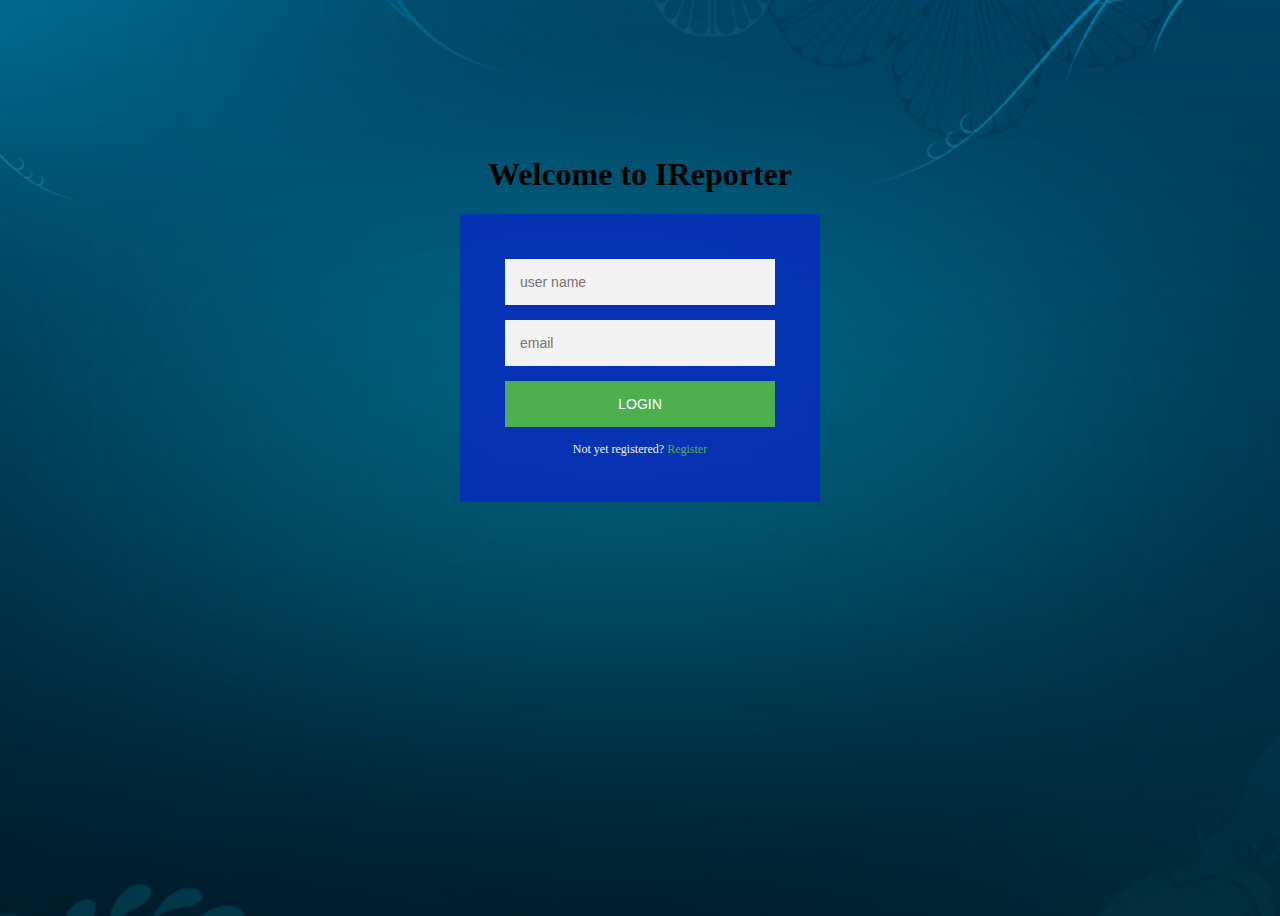
<file: UI/templates/index.html>
<!DOCTYPE html>
<html>
  <head>
    <meta name="viewport" content="width=device-width initial-scale=1.0">
    <link rel="stylesheet" type="text/css" href="../static/Css/index.css">
    <script src="https://ajax.aspnetcdn.com/ajax/jQuery/jquery-3.3.1.min.js"></script>
    <title>login page</title>


  </head>
  <body>

    <div class="login-page">

       <h1> Welcome to  IReporter</h1>


      <div class="form">
        <form class="registration-form">
          <input type="text" placeholder="user name" />
          <input type="text"name="password" placeholder="password" value="password" />
          <input type="text" placeholder="email" />
          <button type="button" name="button"> register here</button>
          <p class="message">all ready registred?<a href="landing.html">Log in</a></p>


        </form>
        <form class="login-form">
          <input type="text" placeholder="user name" />
          <input type="text" placeholder="email" />
          <button type="button" name="button">Login</button>
          <p class="message">Not yet registered?<a href="#"> Register</a></p>






      </form>


      </div>

  </div>

  <script src="../static/JS/index.js"></script>

  </body>


</html>
</file>
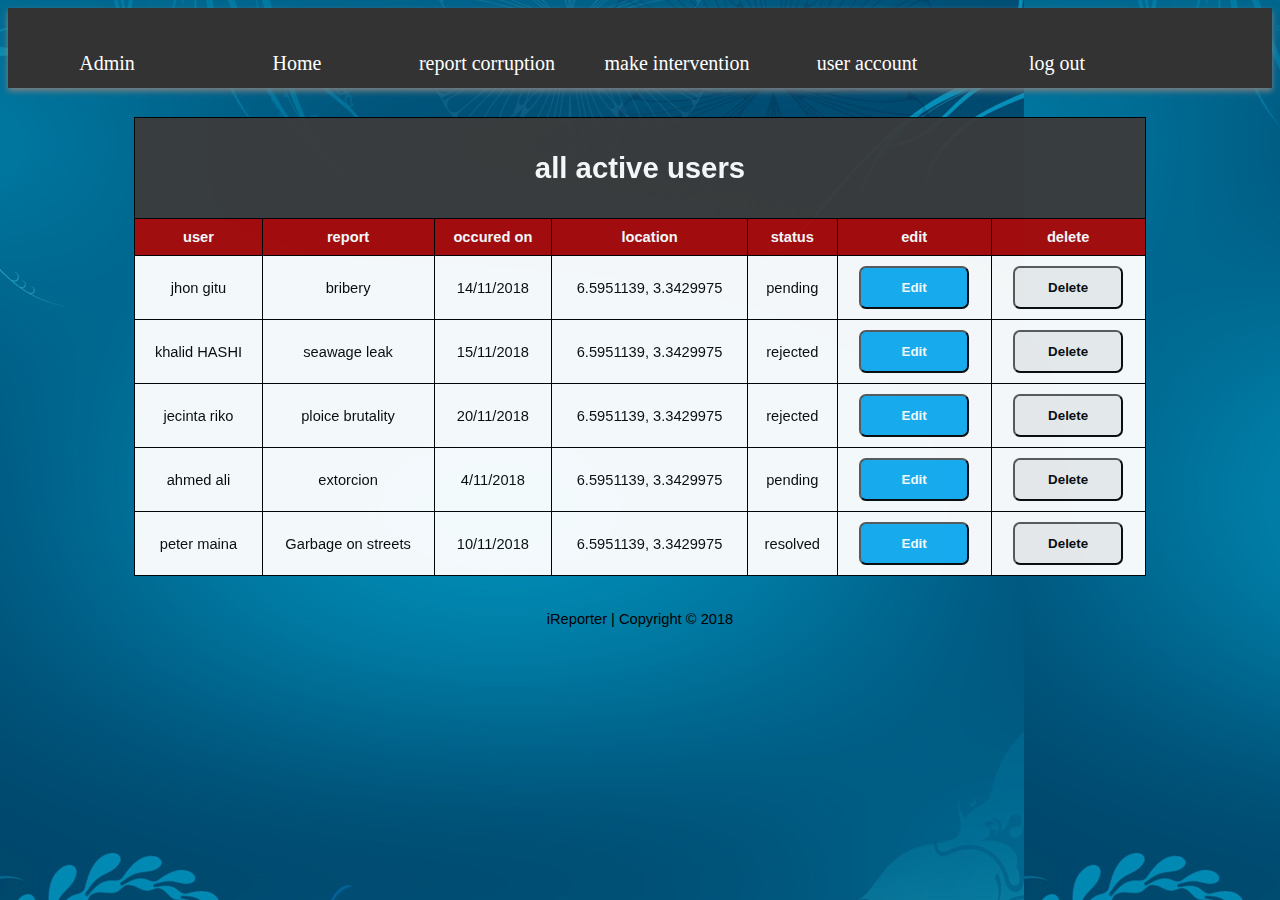
<file: UI/templates/admin.html>
<!DOCTYPE html>
<html>
  <head>
    <meta name="viewport" content="width=device-width initial-scale=1.0">
    <link rel="stylesheet" type="text/css" href="../static/Css/user-record.css">
    <title > profile</title>




  </head>
  <body>
    <nav id ="header">
      <div id="logo">





      </div>
      <ul id="navbar">
        <li><a href="landing-page.html">Admin </a></li>
        <li><a href="landing-page.html">Home </a></li>
        <li><a href="redflag.html">report corruption </a></li>
        <li><a href="intervention.html">make intervention </a></li>
        <li><a href="user-profile.html">user account</a></li>
        <li><a href="../index.html">log out </a></li>

      </ul>











    </nav>

    <table align="center">
      <tr>
        <td id="header"colspan="7"><h1>all active users</h1></td>

      </tr>
      <tr>
        <th>user</th>
        <th>report</th>
        <th>occured on</th>
        <th>location</th>
        <th>status</th>
        <th>edit</th>
        <th>delete</th>



      </tr>
      <tr>
        <td>jhon gitu</td>
        <td>bribery</td>
        <td>14/11/2018 </td>
        <td>6.5951139, 3.3429975</td>
        <td>pending</td>
        <td><button class="btn btn-primary">Edit</button></td>
        <td><button class="btn btn-warning">Delete</button></td>


      </tr>
      <tr>
        <tr>
          <td>khalid HASHI</td>
          <td>seawage leak</td>
          <td>15/11/2018 </td>
          <td>6.5951139, 3.3429975</td>
          <td>rejected</td>
          <td><button class="btn btn-primary">Edit</button></td>
          <td><button class="btn btn-warning">Delete</button></td>



      </tr>
      <tr>
        <tr>
          <td>jecinta riko</td>
          <td>ploice brutality</td>
          <td>20/11/2018 </td>
          <td>6.5951139, 3.3429975</td>
          <td>rejected</td>
          <td><button class="btn btn-primary">Edit</button></td>
          <td><button class="btn btn-warning">Delete</button></td>



      </tr>
      <tr>
        <tr>
          <td>ahmed ali</td>
          <td>extorcion</td>
          <td>4/11/2018 </td>
          <td>6.5951139, 3.3429975</td>
          <td>pending</td>
          <td><button class="btn btn-primary">Edit</button></td>
          <td><button class="btn btn-warning">Delete</button></td>



      </tr>
      <tr>
        <tr>
          <td>peter maina</td>
          <td>Garbage on streets</td>
          <td>10/11/2018 </td>
          <td>6.5951139, 3.3429975</td>
          <td>resolved</td>
          <td><button class="btn btn-primary">Edit</button></td>
          <td><button class="btn btn-warning">Delete</button></td>




      </tr>



    </table>
  <footer><p class="credits">iReporter | Copyright &copy; 2018</p></footer>



  </body>





</html>
</file>
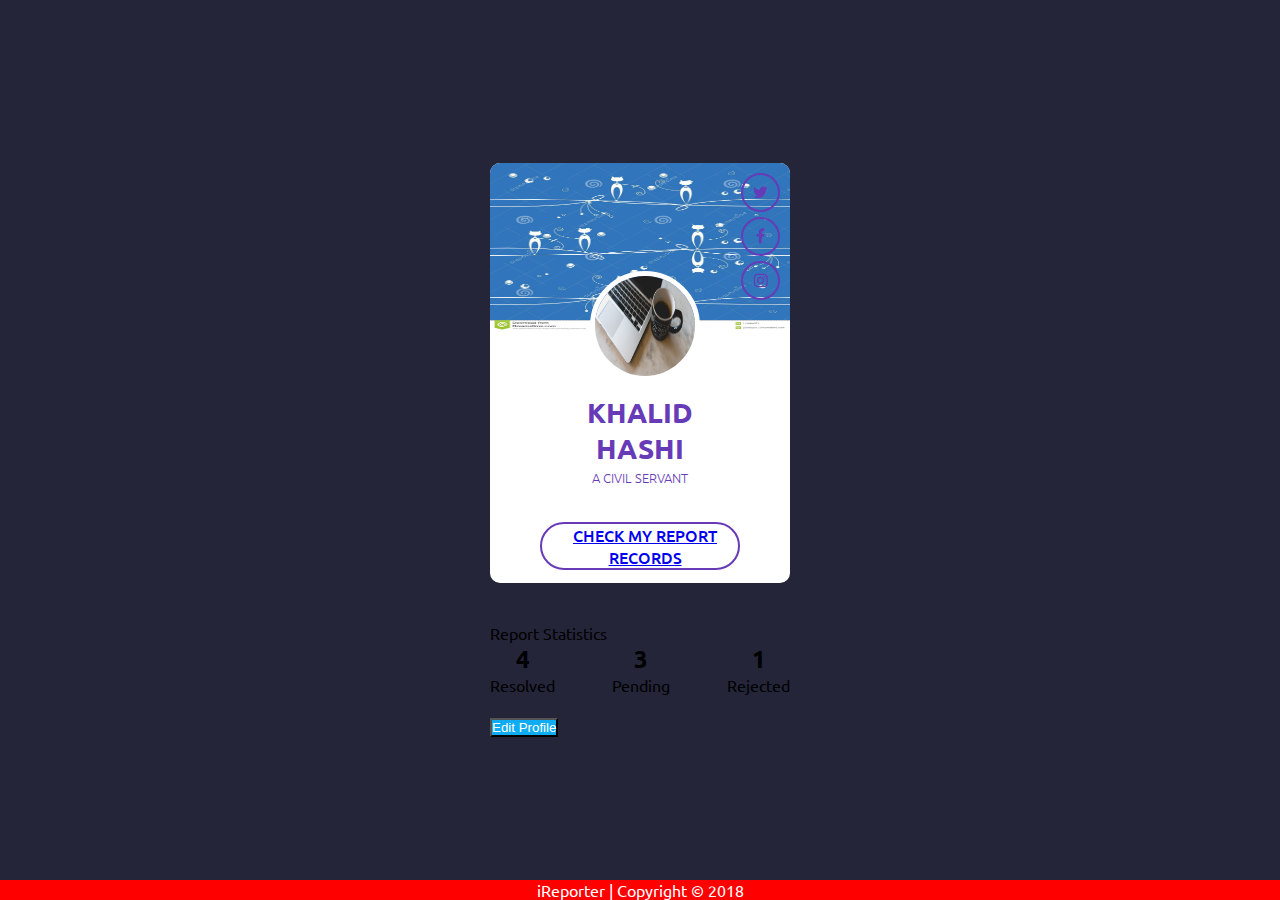
<file: UI/templates/user-profile.html>
<!DOCTYPE html>
<html>
   <head>

       <meta name="viewport" content="width=device-width initial-scale=1.0">
       <link rel="stylesheet" type="text/css" href="../static/Css/user-profile.css">
       <link rel="stylesheet" href="https://cdnjs.cloudflare.com/ajax/libs/font-awesome/4.7.0/css/font-awesome.min.css">

       <title > user profile</title>



   </head>
   <body>
     <div class="wraper">
       <div class="container">
         <div class="img-container">
           <img src="../static/images/p.jpg" alt="" class="banner-img">
           <img src="../static/images/j.jpg "class="profile-img">
           <div class="share">
             <ul>
               <li><i class="fa fa-twitter" aria-hidden="true"></i></li>
               <li><i class="fa fa-facebook" aria-hidden="true"></i></li>
               <li><i class="fa fa-instagram" aria-hidden="true"></i></li>



             </ul>


           </div>
           <div class="content">
             <div class="title">
               <p> KHALID HASHI</p>
               <span>A CIVIL SERVANT </span>



             </div>
             <div class="follow">
               <a href="user-record.html">check my report records</a>


             </div>



           </div>

        </div>
       </div>
       <br></br>

       <p>Report Statistics</p>
            <div class="profile-stats">
              <div class="stats">
                <p class="stat-value">4</p>
                <span class="stat-type">Resolved</span>
              </div>
              <div class="stats">
                <p class="stat-value">3</p>
                <span class="stat-type">Pending</span>
              </div>
              <div class="stats">
                <p class="stat-value">1</p>
                <span class="stat-type">Rejected</span>
              </div>
            </div>
            <button class="btn btn-primary">Edit Profile</button>
          </div>
           <footer><p>iReporter | Copyright &copy; 2018</p></footer>




     </div>












   </body>



</html>
</file>
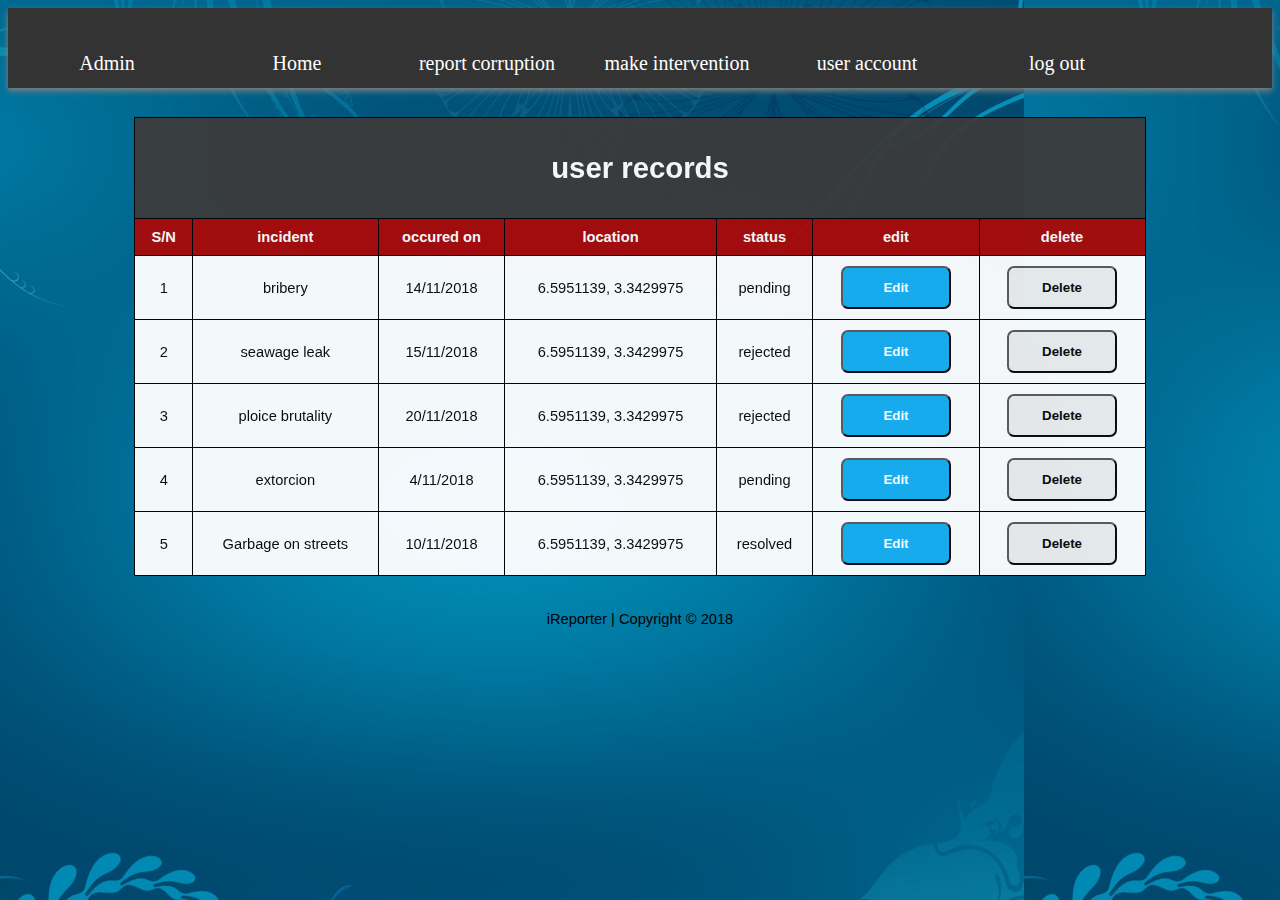
<file: UI/templates/user-record.html>
<!DOCTYPE html>
<html>
  <head>
    <meta name="viewport" content="width=device-width initial-scale=1.0">
    <link rel="stylesheet" type="text/css" href="../static/Css/user-record.css">
    <title > profile</title>




  </head>
  <body>
    <nav id ="header">
      <div id="logo">





      </div>
      <ul id="navbar">
        <li><a href="admin.html.html">Admin </a></li>
        <li><a href="landing-page.html">Home </a></li>
        <li><a href="redflag.html">report corruption </a></li>
        <li><a href="intervention.html">make intervention </a></li>
        <li><a href="user-profile.html">user account</a></li>
        <li><a href="../index.html">log out </a></li>

      </ul>











    </nav>

    <table align="center">
      <tr>
        <td id="header"colspan="7"><h1> user records</h1></td>

      </tr>
      <tr>
        <th>S/N</th>
        <th>incident</th>
        <th>occured on</th>
        <th>location</th>
        <th>status</th>
        <th>edit</th>
        <th>delete</th>



      </tr>
      <tr>
        <td>1</td>
        <td>bribery</td>
        <td>14/11/2018 </td>
        <td>6.5951139, 3.3429975</td>
        <td>pending</td>
        <td><button class="btn btn-primary">Edit</button></td>
        <td><button class="btn btn-warning">Delete</button></td>


      </tr>
      <tr>
        <tr>
          <td>2</td>
          <td>seawage leak</td>
          <td>15/11/2018 </td>
          <td>6.5951139, 3.3429975</td>
          <td>rejected</td>
          <td><button class="btn btn-primary">Edit</button></td>
          <td><button class="btn btn-warning">Delete</button></td>



      </tr>
      <tr>
        <tr>
          <td>3</td>
          <td>ploice brutality</td>
          <td>20/11/2018 </td>
          <td>6.5951139, 3.3429975</td>
          <td>rejected</td>
          <td><button class="btn btn-primary">Edit</button></td>
          <td><button class="btn btn-warning">Delete</button></td>



      </tr>
      <tr>
        <tr>
          <td>4</td>
          <td>extorcion</td>
          <td>4/11/2018 </td>
          <td>6.5951139, 3.3429975</td>
          <td>pending</td>
          <td><button class="btn btn-primary">Edit</button></td>
          <td><button class="btn btn-warning">Delete</button></td>



      </tr>
      <tr>
        <tr>
          <td>5</td>
          <td>Garbage on streets</td>
          <td>10/11/2018 </td>
          <td>6.5951139, 3.3429975</td>
          <td>resolved</td>
          <td><button class="btn btn-primary">Edit</button></td>
          <td><button class="btn btn-warning">Delete</button></td>




      </tr>



    </table>
  <footer><p class="credits">iReporter | Copyright &copy; 2018</p></footer>



  </body>





</html>
</file>
<file: UI/static/Css/index.css>
body{
  background-image: linear-gradient(rgba(0,0,0,0.1),rgba(0,0,0,0.6)),url(../images/w.jpg);
  background-size: cover;
  background-position: center;
  height: 100vh;


}
.login-page{
  width:360px;
  padding:10% 0 0;
  margin:auto;
}
.form{
  position: relative;
  z-index: 1;
  background: rgba(7,40,195,0.8);
  max-width: 360px;
  margin:0 auto 100px;
  padding:45px;
  text-align: center;
}
.form input {
  font-family: "Roboto", sans-serif;
  outline: 1;
  background: #f2f2f2;
  width: 100%;
  border: 0;
  margin:0 0 15px;
  padding: 15px;
  box-sizing: border-box;
  font-size: 14px;

}
.form button{
  font-family: "Roboto", sans-serif;
  text-transform:uppercase;
  outline: 0;
  background: #4CAF50;
  width: 100%;
  border: 0;
  padding: 15px;
  color: #FFFFFF;
  font-size: 14px;
  cursor: pointer;



}
.form button:hover,.form button:active{
  background: #43A047;


}
.form .message{
  margin:15px 0 0;
  color:aliceblue;
  font-size: 12px;
}
.form .message a{
  color: #4CAF50;
  text-decoration: none;
}
.form .registration-form{
  display:none;
}
h1{
  text-align: center;
}
</file>
<file: UI/static/Css/user-record.css>
body{
  font-family: 'ubuntu', sans-serif;
  background-image: url(../images/w.jpg);
  font-size: 11pt;


}

table{
  width:80%;
}
#header{
  background-color: #005cb7;
  color: white;
}
table,th,td{
  border: 1px solid black;
  border-collapse: collapse;
  opacity:0.955;

}
th,td{
  padding:10px;
  text-align: center;

}
th{
  background-color: #a70000;
  color: white;

}
tr:nth-child(even){
  background-color: #e8e8e8;

}
tr:nth-child(odd){
  background-color: white;

}
.btn {
  padding: 12px 25px;
  border-radius: 7px;
  font-weight: 600;
  display: inline-block;
  min-width: 110px;
  text-align: center;
}
.btn-primary {
  background: #0facf3;
  color: #fffffa;
}
footer {
  display: flex;
  padding: 20px;
  justify-content: center;
}
#header{
  width:100%;
  height:80px;
  background: #333;
  box-shadow: 0px 3px 6px gray;
}
#navbar{
  width:1260px;
  height:80px;

  float: right;


}
#navbar > li{
  width:190px;
  list-style: none;
  float: left;


}
li a{
  display: block;
  color: white;
  line-height: 80px;
  text-align: center;
  font-family: cursive;
  font-size: 20px;
  text-decoration: none;
}





li > a:hover{
  background-color: skyblue;
  color: #333;
}
@media screen and (max-width:1260px){
  #navbar{
    width:800px;



  }
  #navbar > li{
    width:150px;


  }


  #logo > img{
    width:150px;
    height:50px;

  }
}
@media screen and (max-width:1060px){
  #header{
    width:100%;
    height:600px;
    position: relative;
    top:80px;

  }
  #navbar{
    width:100%;
    height:60px;

    float: right;

  }
  #navbar > li{
    width:18%;

  }
  li a{

    line-height: 60px;
    font-size: 16px;

  }
  #logo{
    width:200px;
    height:80px;
    float: left;
    padding-left: 40px;
    position: absolute;
    top: -80px;

  }


@media screen and (max-width:480px) {
  #header{
    width:100%;
    height:60px;

  }
  #navbar{
    width:100%;
    height:60px;

    float: none;


  }
  #navbar > li{
    width:100%;
    list-style: none;
    float: none;
    border-bottom:1px solid skyblue;

  }
  li a{
    display: block;
    color: white;
    line-height: 60px;
    font-size: 16px;
    background: #333;

  }

}
footer {
    position: fixed;
    left: 0;
    bottom: 0;
    width: 100%;
    background-color: red;
    color: white;
    text-align: center;
}
</file>
<file: UI/static/Css/user-profile.css>
@import url('https://fonts.googleapis.com/css?family=ubuntu:300,500,700');


*{
  margin:0;
  padding:0;
}


body{
  font-family: 'ubuntu', sans-serif;
  background:#242539;


}
.wraper{
  position: absolute;
  top: 50%;
  left:50%;
  transform: translate(-50%,-50%);
}
.container{
  width:300px;
  height:420px;
  background: #fff;
  border-radius: 10px;
}
.img-container{
  width:100%;
  height:40%;
  position: relative;
}
.img-container img.banner-img{
  width:100%;
  height:100%;
  border-top-right-radius: 10px;
  border-top-left-radius: 10px;


}
.img-container img.profile-img{
  position: absolute;
  width:100px;
  height: 100px;
  border-radius: 50%;
  bottom: -50px;
  left: 100px;
  border: 5px solid #fff;
}
.share{
  position: absolute;
  top: 10px;
  right: 10px;

}
.share ul {
  list-style: none;
}
.share ul li{
  width:35px;
  height:35px;
  margin-bottom: 5px;
  border-radius: 50px;
  border:2px solid #673bb7;
  text-align: center;
  cursor: pointer;
  transition: all 1s ease;



}
.share ul li .fa{
  line-height: 35px;
  color: #673bb7;
  transition: all 1s ease;

}
.share ul li:hover{
  background: #673bb7;


}
.share ul li:hover .fa{
  color: #fff;


}
.content{
  width:100%;
  height:40%;
  box-sizing: border-box;
  padding:60px 50px 50px;
  position: relative;

}
.title{
  text-align: center;
  color:#673bb7;
  padding-bottom: 35px;
}
.title p{
  font-size: 28px;
  font-weight: 700;

}
.title span{
  font-weight: 300;
  font-size: 13px;

}
.follow{
  border: 2px solid #673bb7;
  text-align: center;
  border-radius: 50px;
  padding-left: 10px;
  color:#673bb7;
  font-weight: 500;
  text-transform: uppercase;
  cursor: pointer;
  transition: all 1s ease;

}
.follow:hover{
  color:#fff;
  background: #673bb7;
}
.profile-stats {
  display: flex;
  width: 100%;
  justify-content: space-between;
}
.stats {
  position: relative;
  margin-bottom: 20px;
}
p.stat-value {
  margin-bottom: 0;
  font-size: 1.5rem;
  font-weight: 600;
  text-align: center;
}
.
.btn {
  padding: 12px 25px;
  border-radius: 7px;
  font-weight: 600;
  display: inline-block;
  min-width: 110px;
  text-align: center;
}
.btn-primary {
  background: #0facf3;
  color: #fffffa;
}
footer {
    position: fixed;
    left: 0;
    bottom: 0;
    width: 100%;
    background-color: red;
    color: white;
    text-align: center;
}
</file>
